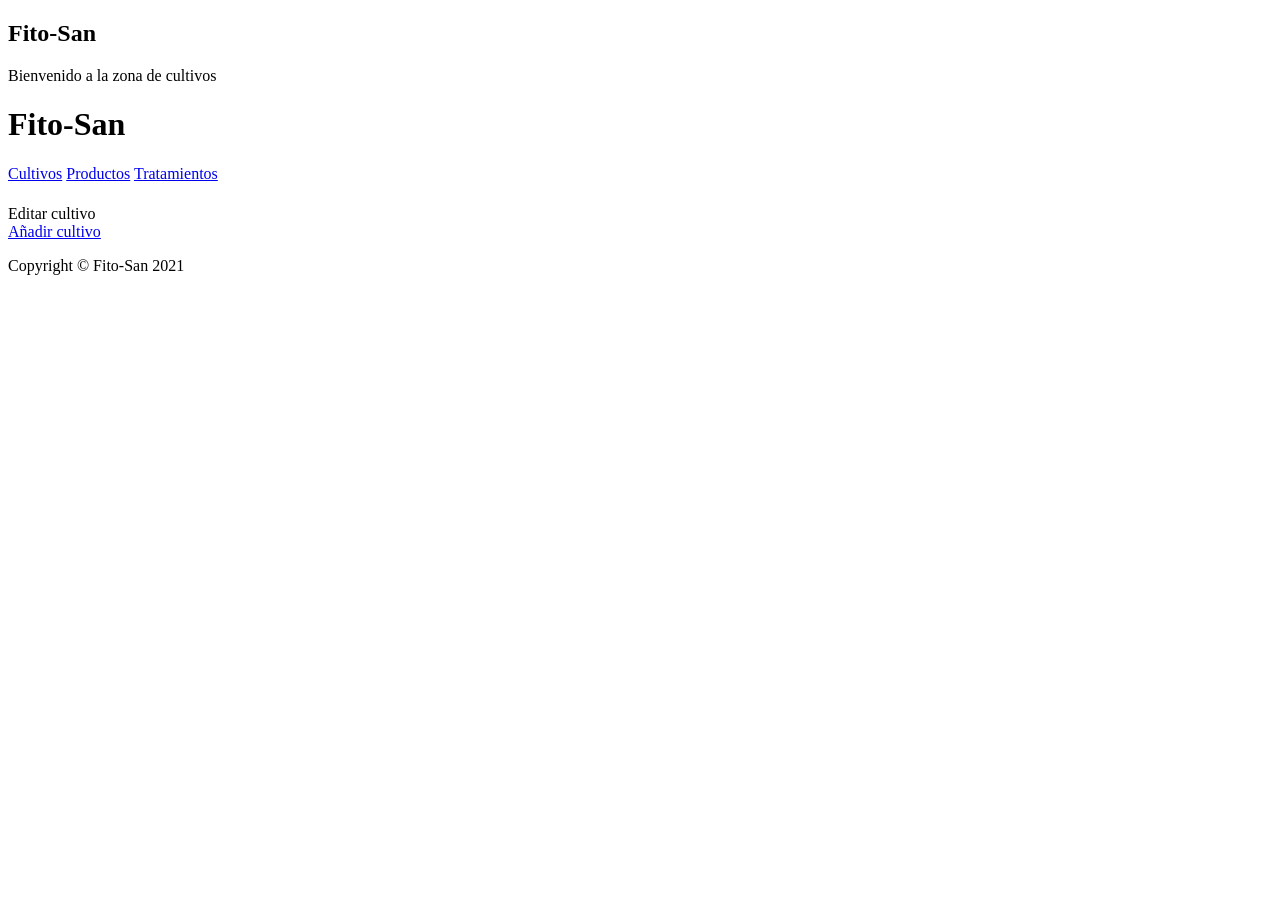
<file: practica1/practica1/src/main/resources/templates/cultivos.html>
<!DOCTYPE html>
<html  xmlns:th="http://www.thymeleaf.org">

<head>

  <meta charset="utf-8">
  <meta name="viewport" content="width=device-width, initial-scale=1, shrink-to-fit=no">
  <meta name="description" content="">
  <meta name="author" content="">

  <title>Shop Homepage - Start Bootstrap Template</title>

  <!-- Bootstrap core CSS -->
  <link th:href="@{/vendor/bootstrap/css/bootstrap.min.css}" th:rel="stylesheet">

  <!-- Custom styles for this template -->
  <link th:href="@{/css/shop-homepage.css}" th:rel="stylesheet">

</head>

<body>

  <!-- Navigation -->
  <nav class="navbar navbar-expand-lg navbar-dark bg-dark fixed-top">
    <h1 class="navbar-brand">Fito-San</h1>
    <div class="container">
      <span class="navbar-brand" href="#">Bienvenido a la zona de cultivos</span>
    </div>
  </nav>

  <!-- Page Content -->
  <div class="container">

    <div class="row">

      <div class="col-lg-2">

        <h1 class="my-4">Fito-San</h1>
        <div class="list-group">
          <a href="/cultivos" class="list-group-item">Cultivos</a>
          <a href="/productos" class="list-group-item">Productos</a>
          <a href="/tratamientos" class="list-group-item">Tratamientos</a>
        </div>

      </div>
      <!-- /.col-lg-2 -->

      <div class="col-lg-8">

        <div class="row my-4">
          

          
          <div th:each="cultivo : ${listaCultivos}" class="col-lg-12">

            
              <div class="card h-100">
                <div class="card-body">
                  <h4 class="card-title" th:text="${cultivo.especie}"></h4>
                  <h5 th:text="${cultivo.fechaPlantado}"></h5>
                  <p class="card-text" th:text="${cultivo.variedad} +' '+ ${cultivo.zona}"></p>
                </div>
                <div class="card-footer">
                  <a th:href="@{'/editarCultivo/'+${cultivo.id}}">Editar cultivo</a>
                </div>
              </div>
            
          </div>
          

        </div>
        <!-- /.row -->

      </div>
      <!-- /.col-lg-8 -->
      <div class="col-lg-2 my-4">
        <a class="text-center list-group-item" href="/formularioNuevoCultivo">Añadir cultivo</a>
      </div>

    </div>
    <!-- /.row -->

  </div>
  <!-- /.container -->

  <!-- Footer -->
  <footer class="py-5 bg-dark">
    <div class="container">
      <p class="m-0 text-center text-white">Copyright &copy; Fito-San 2021</p>
    </div>
    <!-- /.container -->
  </footer>

  <!-- Bootstrap core JavaScript -->
  <script th:src="@{/vendor/jquery/jquery.min.js}"></script>
  <script th:src="@{/vendor/bootstrap/js/bootstrap.bundle.min.js}"></script>

</body>

</html>
</file>
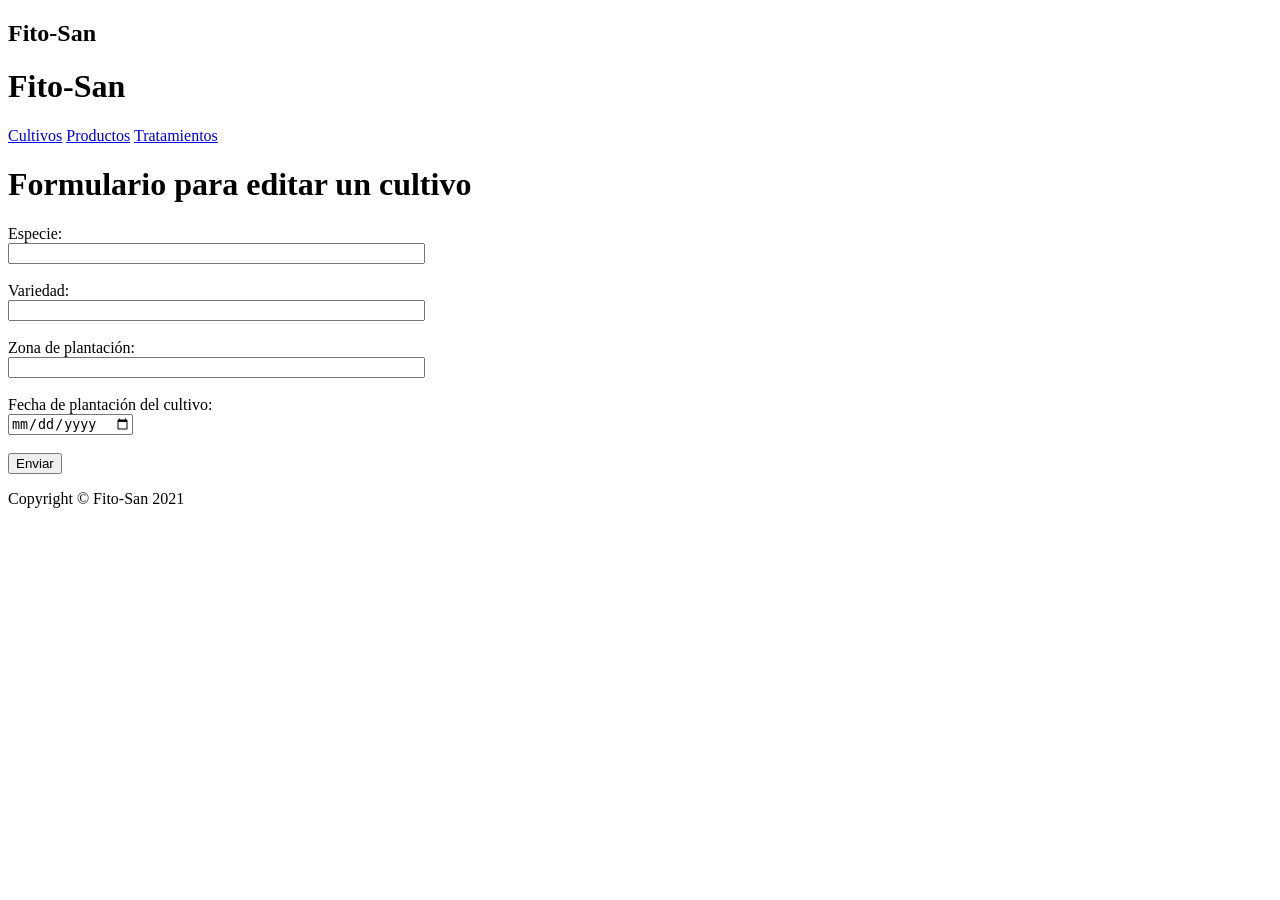
<file: practica1/practica1/src/main/resources/templates/editarcultivo.html>
<!DOCTYPE html>
<!--[if lt IE 7]>      <html class="no-js lt-ie9 lt-ie8 lt-ie7"> <![endif]-->
<!--[if IE 7]>         <html class="no-js lt-ie9 lt-ie8"> <![endif]-->
<!--[if IE 8]>         <html class="no-js lt-ie9"> <![endif]-->
<html>
    <head>
        <meta charset="utf-8">
        <meta http-equiv="X-UA-Compatible" content="IE=edge">
        <title></title>
        <meta name="description" content="">
        <meta name="viewport" content="width=device-width, initial-scale=1">
        <link rel="stylesheet" href="">
    </head>
    <body>

        <title>Shop Homepage - Start Bootstrap Template</title>

        <!-- Bootstrap core CSS -->
        <link th:href="@{/vendor/bootstrap/css/bootstrap.min.css}" th:rel="stylesheet">
      
        <!-- Custom styles for this template -->
        <link th:href="@{/css/shop-homepage.css}" th:rel="stylesheet">
      
      </head>
      
      <body>
      
        <!-- Navigation -->
        <nav class="navbar navbar-expand-lg navbar-dark bg-dark fixed-top">
          <h1 class="navbar-brand">Fito-San</h1>
        </nav>
      
        <!-- Page Content -->
        <div class="container">
      
          <div class="row">
      
            <div class="col-lg-3">
      
              <h1 class="my-4">Fito-San</h1>
              <div class="list-group">
                <a href="/cultivos" class="list-group-item">Cultivos</a>
                <a href="/productos" class="list-group-item">Productos</a>
                <a href="/tratamientos" class="list-group-item">Tratamientos</a>
              </div>
      
            </div>
            <!-- /.col-lg-3 -->
      

            
            <div class="col-lg-9">
      
                <div class="row my-4">
                    <h1 class="text-center bg-dark bg-dark-text">Formulario para editar un cultivo</h1>
                    <div class="my-4 formulario">
                        <form th:action="@{'/modifyCultivo/'+${cultivo.id}}" method="GET">
                            <label for="especie">Especie:</label><br>
                            <input type="text" id="especie" name="especie"  size="50" th:attr="placeholder=${cultivo.especie}"><br>  <br>
                            <label for="variedad">Variedad:</label><br>
                            <input type="text" id="variedad" name="variedad"  size="50" th:attr="placeholder=${cultivo.variedad}"><br><br>
                            <label for="zona">Zona de plantación:</label><br>
                            <input type="text" id="zona" name="zona" size="50" th:attr="placeholder=${cultivo.zona}"><br><br>
                            <label for="fechaPlantado">Fecha de plantación del cultivo:</label><br>
                            <input type="date" id="fechaPlantado" name="fechaPlantado"  th:attr="placeholder=${cultivo.fechaPlantado}"><br><br>

                            <div class="text-center">
                                <input type="submit" value="Enviar">
                            </div>
                        </form>
                    </div>
        
              </div>
              <!-- /.row -->
      
            </div>
            <!-- /.col-lg-9 -->
      
          </div>
          <!-- /.row -->
      
        </div>
        <!-- /.container -->
      
        <!-- Footer -->
        <footer class="py-5 bg-dark">
          <div class="container">
            <p class="m-0 text-center text-white">Copyright &copy; Fito-San 2021</p>
          </div>
          <!-- /.container -->
        </footer>
      
        <!-- Bootstrap core JavaScript -->
        <script th:src="@{/vendor/jquery/jquery.min.js}"></script>
        <script th:src="@{/vendor/bootstrap/js/bootstrap.bundle.min.js}"></script>






        
        
        
        <script src="" async defer></script>
    </body>
</html>
</file>
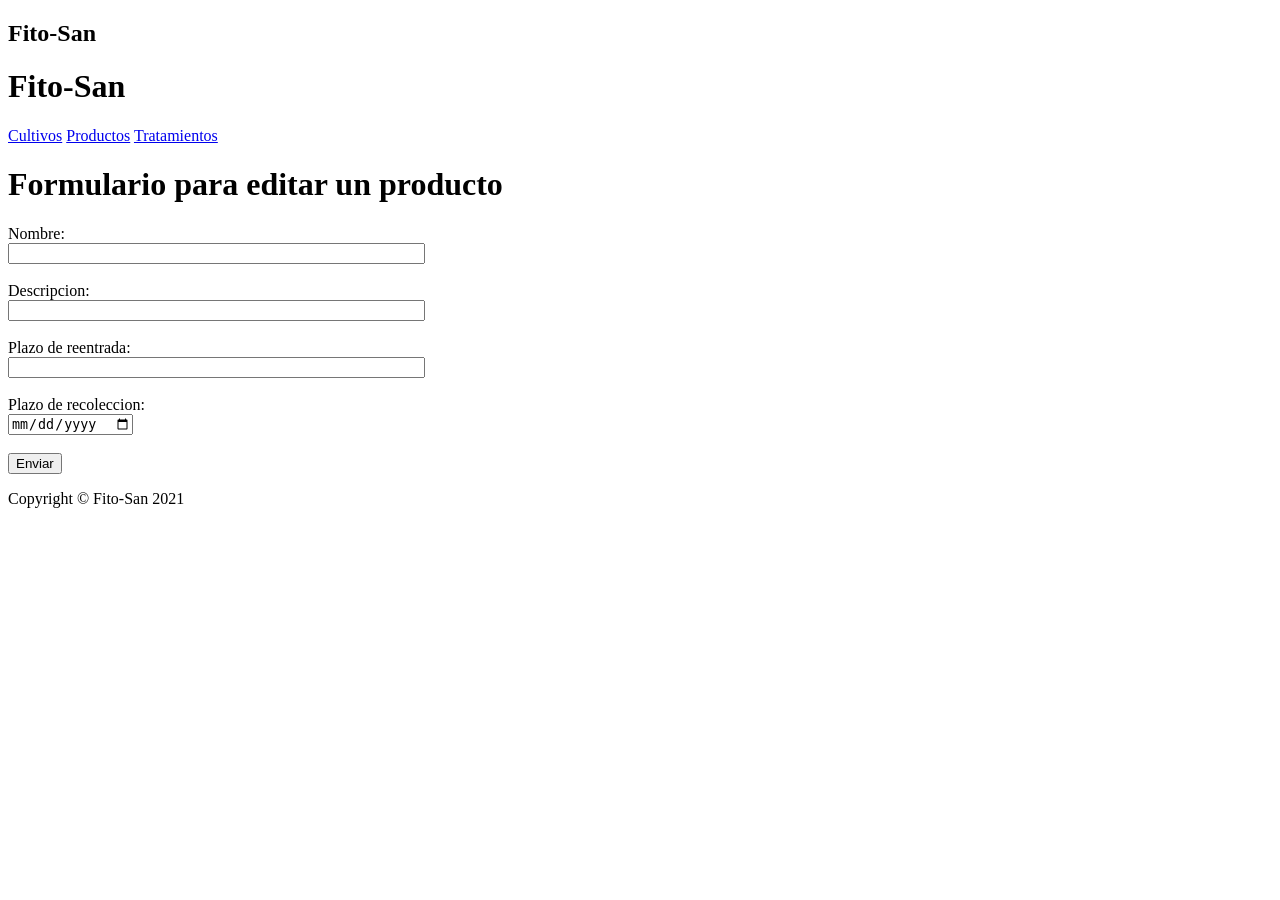
<file: practica1/practica1/src/main/resources/templates/editarProducto.html>
<!DOCTYPE html>
<!--[if lt IE 7]>      <html class="no-js lt-ie9 lt-ie8 lt-ie7"> <![endif]-->
<!--[if IE 7]>         <html class="no-js lt-ie9 lt-ie8"> <![endif]-->
<!--[if IE 8]>         <html class="no-js lt-ie9"> <![endif]-->
<html>
    <head>
        <meta charset="utf-8">
        <meta http-equiv="X-UA-Compatible" content="IE=edge">
        <title></title>
        <meta name="description" content="">
        <meta name="viewport" content="width=device-width, initial-scale=1">
        <link rel="stylesheet" href="">
    </head>
    <body>

        <title>Shop Homepage - Start Bootstrap Template</title>

        <!-- Bootstrap core CSS -->
        <link th:href="@{/vendor/bootstrap/css/bootstrap.min.css}" th:rel="stylesheet">
      
        <!-- Custom styles for this template -->
        <link th:href="@{/css/shop-homepage.css}" th:rel="stylesheet">
      
      </head>
      
      <body>
      
        <!-- Navigation -->
        <nav class="navbar navbar-expand-lg navbar-dark bg-dark fixed-top">
          <h1 class="navbar-brand">Fito-San</h1>
        </nav>
      
        <!-- Page Content -->
        <div class="container">
      
          <div class="row">
      
            <div class="col-lg-3">
      
              <h1 class="my-4">Fito-San</h1>
              <div class="list-group">
                <a href="/cultivos" class="list-group-item">Cultivos</a>
                <a href="/productos" class="list-group-item">Productos</a>
                <a href="/tratamientos" class="list-group-item">Tratamientos</a>
              </div>
      
            </div>
            <!-- /.col-lg-3 -->
      

            
            <div class="col-lg-9">

  <!-- Page Content -->
        <div class="row my-4">
            <h1 class="text-center bg-dark bg-dark-text">Formulario para editar un producto</h1>
            <div class="my-4 formulario">
                <form TH:action="@{'/editarProductos/'+${producto.id}}" method="GET">
                    <label for="nombre">Nombre:</label><br>
                    <input type="text" id="nombre" name="nombre" required size="50" th:attr="placeholder=${producto.nombre}"><br><br>
                    <label for="descripcion">Descripcion:</label><br>
                    <input type="text" id="descripcion" name="descripcion" size="50" th:attr="placeholder=${producto.descripcion}"><br><br>
                    <label for="plazoReentrada">Plazo de reentrada:</label><br>
                    <input type="text" id="reentrada" name="reentrada" size="50"th:attr="placeholder=${producto.plazoReentrada}"><br><br>
                    <label for="plazoRecoleccion">Plazo de recoleccion:</label><br>
                    <input type="date" id="recoleccion" name="recoleccion" size="50"th:attr="placeholder=${producto.plazoRecoleccion}"><br><br>
                    <div class="text-center">
                        <input type="submit" value="Enviar">
                    </div>
                </form>
            </div>
        </div>
        <!-- /.row -->

      </div>
      <!-- /.col-lg-9 -->

    </div>
    <!-- /.row -->

  </div>
  <!-- /.container -->

  <!-- Footer -->
  <footer class="py-5 bg-dark">
    <div class="container">
      <p class="m-0 text-center text-white">Copyright &copy; Fito-San 2021</p>
    </div>
    <!-- /.container -->
  </footer>

  <!-- Bootstrap core JavaScript -->
  <script th:src="@{/vendor/jquery/jquery.min.js}"></script>
  <script th:src="@{/vendor/bootstrap/js/bootstrap.bundle.min.js}"></script>
 
  <script src="" async defer></script>
</body>
</html>
</file>
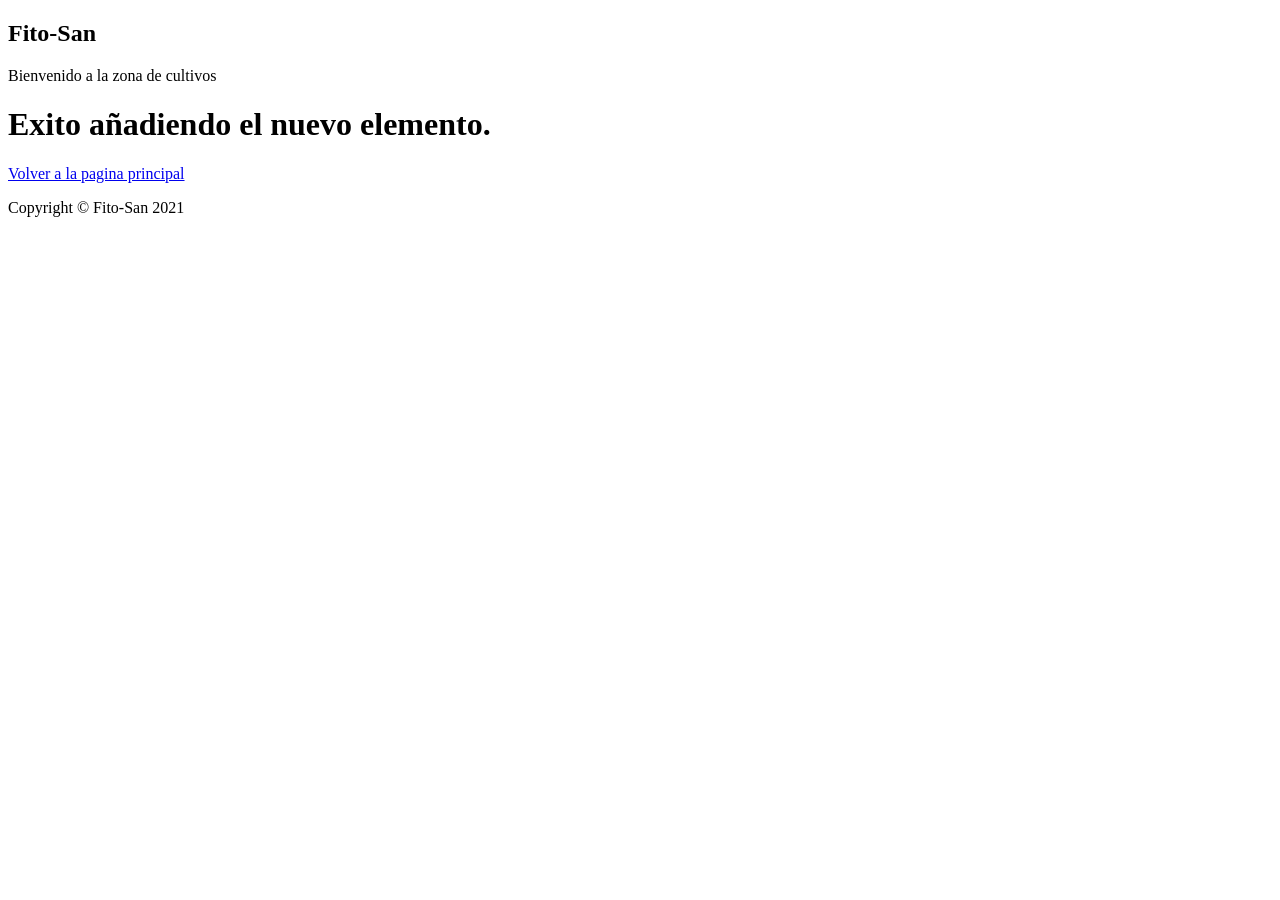
<file: practica1/practica1/src/main/resources/templates/exito.html>
<!DOCTYPE html>
<html lang="en" xmlns:th="http://www.thymeleaf.org">

<head>

  <meta charset="utf-8">
  <meta name="viewport" content="width=device-width, initial-scale=1, shrink-to-fit=no">
  <meta name="description" content="">
  <meta name="author" content="">

  <title>Shop Homepage - Start Bootstrap Template</title>

  <!-- Bootstrap core CSS -->
  <link th:href="@{/vendor/bootstrap/css/bootstrap.min.css}" th:rel="stylesheet">

  <!-- Custom styles for this template -->
  <link th:href="@{/css/shop-homepage.css}" th:rel="stylesheet">

</head>

<body>

  <!-- Navigation -->
  <nav class="navbar navbar-expand-lg navbar-dark bg-dark fixed-top">
    <h1 class="navbar-brand">Fito-San</h1>
    <div class="container">
      <span class="navbar-brand" href="#">Bienvenido a la zona de cultivos</span>
    </div>
  </nav>

  <!-- Page Content -->
  <div class="container text-center">
    <h1>Exito añadiendo el nuevo elemento.</h1>
    <a href="/">Volver a la pagina principal</a>
    

  </div>
  <!-- /.container -->

  <!-- Footer -->
  <footer class="py-5 bg-dark">
    <div class="container">
      <p class="m-0 text-center text-white">Copyright &copy; Fito-San 2021</p>
    </div>
    <!-- /.container -->
  </footer>

  <!-- Bootstrap core JavaScript -->
  <script th:src="@{/vendor/jquery/jquery.min.js}"></script>
  <script th:src="@{/vendor/bootstrap/js/bootstrap.bundle.min.js}"></script>

</body>

</html>
</file>
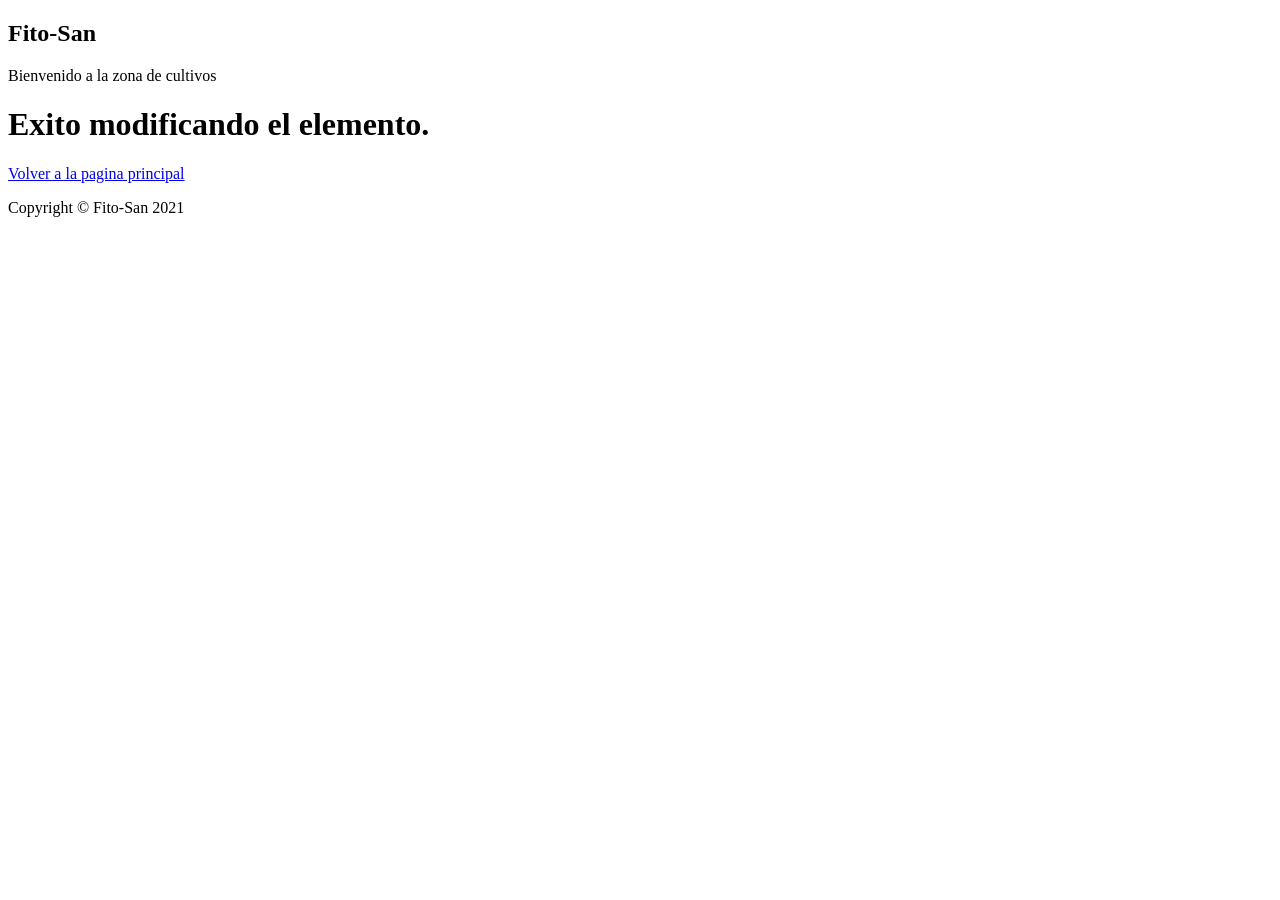
<file: practica1/practica1/src/main/resources/templates/exitomodificacion.html>
<!DOCTYPE html>
<html lang="en" xmlns:th="http://www.thymeleaf.org">

<head>

  <meta charset="utf-8">
  <meta name="viewport" content="width=device-width, initial-scale=1, shrink-to-fit=no">
  <meta name="description" content="">
  <meta name="author" content="">

  <title>Shop Homepage - Start Bootstrap Template</title>

  <!-- Bootstrap core CSS -->
  <link th:href="@{/vendor/bootstrap/css/bootstrap.min.css}" th:rel="stylesheet">

  <!-- Custom styles for this template -->
  <link th:href="@{/css/shop-homepage.css}" th:rel="stylesheet">

</head>

<body>

  <!-- Navigation -->
  <nav class="navbar navbar-expand-lg navbar-dark bg-dark fixed-top">
    <h1 class="navbar-brand">Fito-San</h1>
    <div class="container">
      <span class="navbar-brand" href="#">Bienvenido a la zona de cultivos</span>
    </div>
  </nav>

  <!-- Page Content -->
  <div class="container text-center">
    <h1>Exito modificando el elemento.</h1>
    <a href="/">Volver a la pagina principal</a>
    

  </div>
  <!-- /.container -->

  <!-- Footer -->
  <footer class="py-5 bg-dark">
    <div class="container">
      <p class="m-0 text-center text-white">Copyright &copy; Fito-San 2021</p>
    </div>
    <!-- /.container -->
  </footer>

  <!-- Bootstrap core JavaScript -->
  <script th:src="@{/vendor/jquery/jquery.min.js}"></script>
  <script th:src="@{/vendor/bootstrap/js/bootstrap.bundle.min.js}"></script>

</body>

</html>
</file>
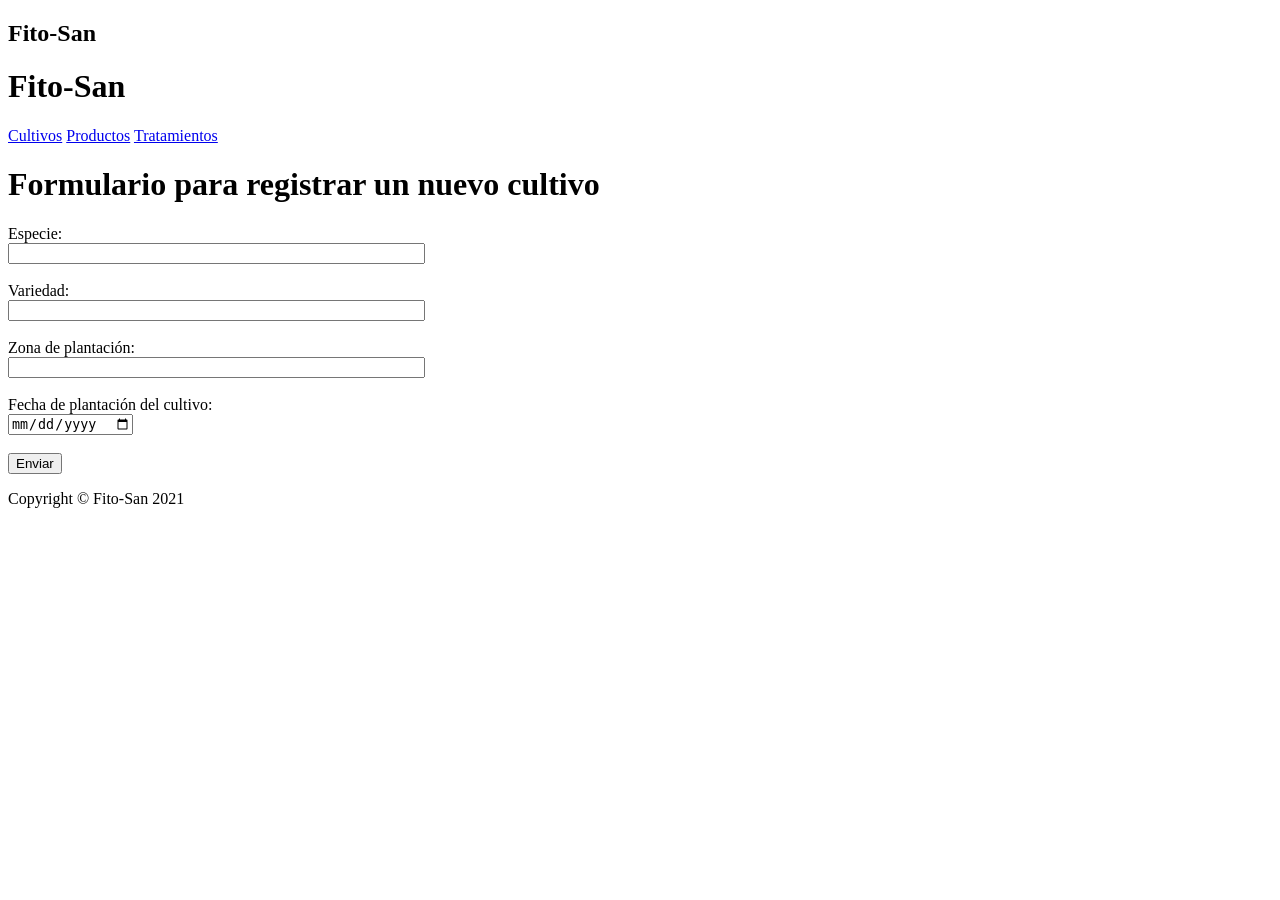
<file: practica1/practica1/src/main/resources/templates/formularioCultivo.html>
<!DOCTYPE html>
<html lang="en" xmlns:th="http://www.thymeleaf.org">

<head>

  <meta charset="utf-8">
  <meta name="viewport" content="width=device-width, initial-scale=1, shrink-to-fit=no">
  <meta name="description" content="">
  <meta name="author" content="">

  <title>Shop Homepage - Start Bootstrap Template</title>

  <!-- Bootstrap core CSS -->
  <link th:href="@{/vendor/bootstrap/css/bootstrap.min.css}" th:rel="stylesheet">

  <!-- Custom styles for this template -->
  <link th:href="@{/css/shop-homepage.css}" th:rel="stylesheet">

</head>

<body>

  <!-- Navigation -->
  <nav class="navbar navbar-expand-lg navbar-dark bg-dark fixed-top">
    <h1 class="navbar-brand">Fito-San</h1>
  </nav>

  <!-- Page Content -->
  <div class="container">

    <div class="row">

      <div class="col-lg-3">

        <h1 class="my-4">Fito-San</h1>
        <div class="list-group">
          <a href="/cultivos" class="list-group-item">Cultivos</a>
          <a href="/productos" class="list-group-item">Productos</a>
          <a href="/tratamientos" class="list-group-item">Tratamientos</a>
        </div>

      </div>
      <!-- /.col-lg-3 -->

      <div class="col-lg-9">

        <div class="row my-4">
            <h1 class="text-center bg-dark bg-dark-text">Formulario para registrar un nuevo cultivo</h1>
            <div class="my-4 formulario">
                <form action="/addNuevoCultivo" method="POST">
                    <label for="especie">Especie:</label><br>
                    <input type="text" id="especie" name="especie" required size="50"><br><br>
                    <label for="variedad">Variedad:</label><br>
                    <input type="text" id="variedad" name="variedad" required size="50"><br><br>
                    <label for="zona">Zona de plantación:</label><br>
                    <input type="text" id="zona" name="zona" size="50"><br><br>
                    <label for="fechaPlantado">Fecha de plantación del cultivo:</label><br>
                    <input type="date" id="fechaPlantado" name="fechaPlantado" required><br><br>
                    <div class="text-center">
                        <input type="submit" value="Enviar">
                    </div>
                </form>
            </div>
        </div>
        <!-- /.row -->

      </div>
      <!-- /.col-lg-9 -->

    </div>
    <!-- /.row -->

  </div>
  <!-- /.container -->

  <!-- Footer -->
  <footer class="py-5 bg-dark">
    <div class="container">
      <p class="m-0 text-center text-white">Copyright &copy; Fito-San 2021</p>
    </div>
    <!-- /.container -->
  </footer>

  <!-- Bootstrap core JavaScript -->
  <script th:src="@{/vendor/jquery/jquery.min.js}"></script>
  <script th:src="@{/vendor/bootstrap/js/bootstrap.bundle.min.js}"></script>

</body>

</html>
</file>
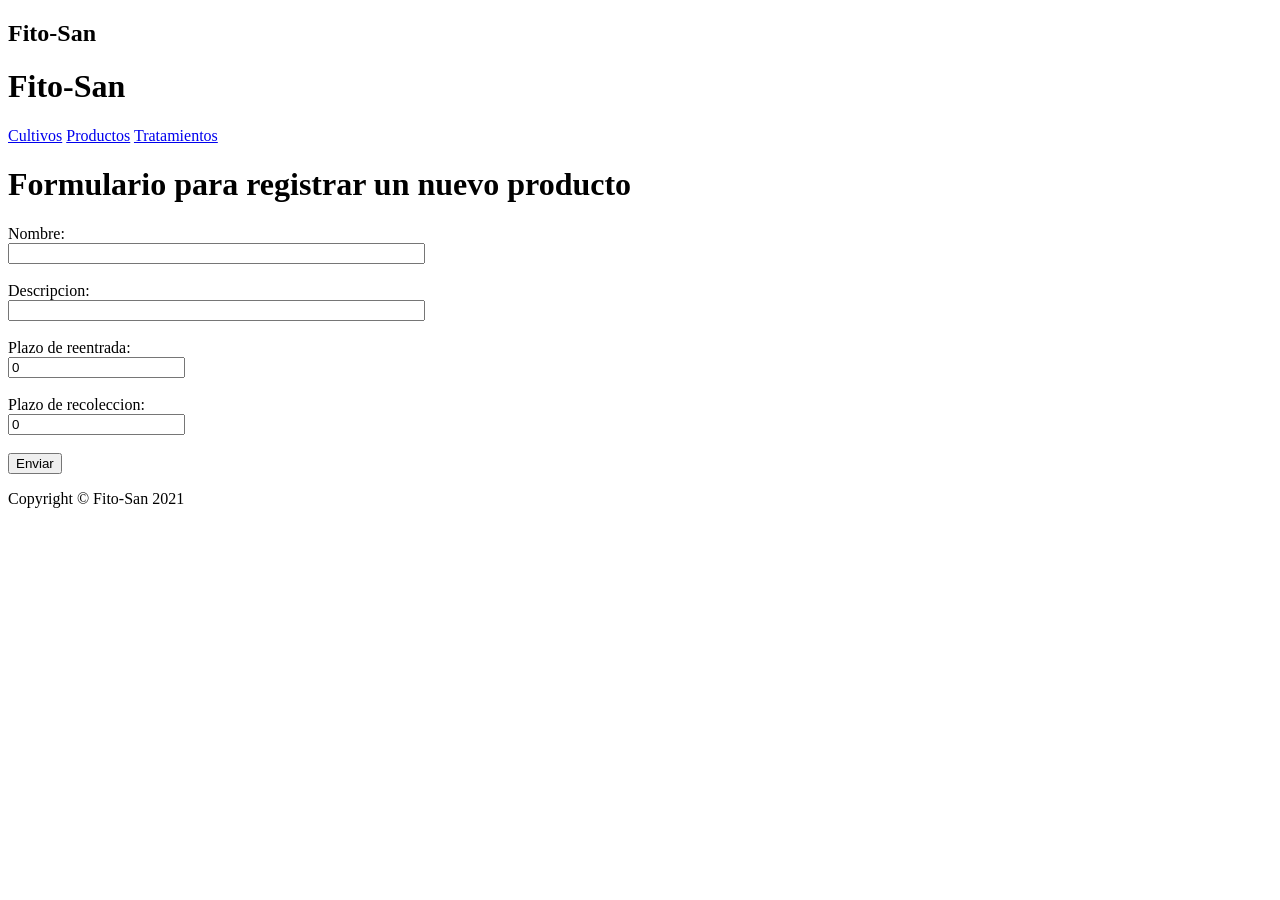
<file: practica1/practica1/src/main/resources/templates/formularioProducto.html>
<!DOCTYPE html>
<html lang="en" xmlns:th="http://www.thymeleaf.org">

<head>

  <meta charset="utf-8">
  <meta name="viewport" content="width=device-width, initial-scale=1, shrink-to-fit=no">
  <meta name="description" content="">
  <meta name="author" content="">

  <title>Shop Homepage - Start Bootstrap Template</title>

  <!-- Bootstrap core CSS -->
  <link th:href="@{/vendor/bootstrap/css/bootstrap.min.css}" th:rel="stylesheet">

  <!-- Custom styles for this template -->
  <link th:href="@{/css/shop-homepage.css}" th:rel="stylesheet">

</head>

<body>

  <!-- Navigation -->
  <nav class="navbar navbar-expand-lg navbar-dark bg-dark fixed-top">
    <h1 class="navbar-brand">Fito-San</h1>
  </nav>

  <!-- Page Content -->
  <div class="container">

    <div class="row">

      <div class="col-lg-3">

        <h1 class="my-4">Fito-San</h1>
        <div class="list-group">
          <a href="/cultivos" class="list-group-item">Cultivos</a>
          <a href="/productos" class="list-group-item">Productos</a>
          <a href="/tratamientos" class="list-group-item">Tratamientos</a>
        </div>

      </div>
      <!-- /.col-lg-3 -->
      <div class="col-lg-9">
        <div class="row my-4">
            <h1 class="text-center bg-dark bg-dark-text">Formulario para registrar un nuevo producto</h1>
            <div class="my-4 formulario">
                <form action="/addNuevoProducto" method="POST">
                    <label for="nombre">Nombre:</label><br>
                    <input type="text" id="nombre" name="nombre" required size="50"><br><br>
                    <label for="descripcion">Descripcion:</label><br>
                    <input type="text" id="descripcion" name="descripcion" size="50"><br><br>
                    <label for="plazoReentrada">Plazo de reentrada:</label><br>
                    <input type="number" id="plazoReentrada" value=0 name="plazoReentrada" size="50"><br><br>
                    <label for="plazoRecoleccion">Plazo de recoleccion:</label><br>
                    <input type="number" id="plazoRecoleccion" value=0 name="plazoRecoleccion"><br><br>
                    <div class="text-center">
                        <input type="submit" value="Enviar">
                    </div>
                </form>
            </div>
        </div>
        <!-- /.row -->

      </div>
      <!-- /.col-lg-9 -->

    </div>
    <!-- /.row -->

  </div>
  <!-- /.container -->

  <!-- Footer -->
  <footer class="py-5 bg-dark">
    <div class="container">
      <p class="m-0 text-center text-white">Copyright &copy; Fito-San 2021</p>
    </div>
    <!-- /.container -->
  </footer>

  <!-- Bootstrap core JavaScript -->
  <script th:src="@{/vendor/jquery/jquery.min.js}"></script>
  <script th:src="@{/vendor/bootstrap/js/bootstrap.bundle.min.js}"></script>

</body>

</html>
</file>
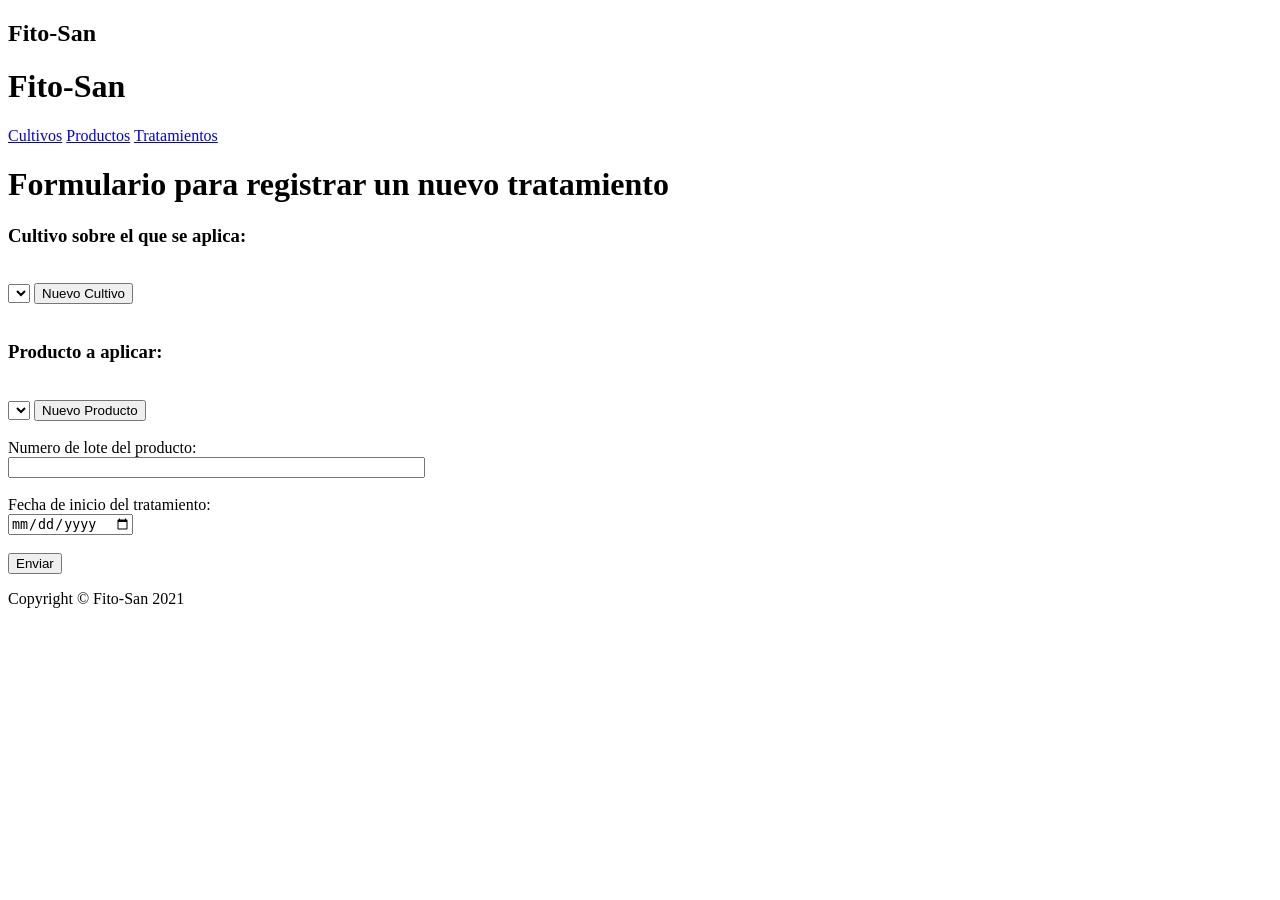
<file: practica1/practica1/src/main/resources/templates/formularioTratamiento.html>
<!DOCTYPE html>
<html lang="en" xmlns:th="http://www.thymeleaf.org">

<head>

  <meta charset="utf-8">
  <meta name="viewport" content="width=device-width, initial-scale=1, shrink-to-fit=no">
  <meta name="description" content="">
  <meta name="author" content="">

  <title>Shop Homepage - Start Bootstrap Template</title>

  <!-- Bootstrap core CSS -->
  <link th:href="@{/vendor/bootstrap/css/bootstrap.min.css}" th:rel="stylesheet">

  <!-- Custom styles for this template -->
  <link th:href="@{/css/shop-homepage.css}" th:rel="stylesheet">

</head>

<body>

  <!-- Navigation -->
  <nav class="navbar navbar-expand-lg navbar-dark bg-dark fixed-top">
    <h1 class="navbar-brand">Fito-San</h1>
  </nav>

  <!-- Page Content -->
  <div class="container">

    <div class="row">

      <div class="col-lg-3">

        <h1 class="my-4">Fito-San</h1>
        <div class="list-group">
          <a href="/cultivos" class="list-group-item">Cultivos</a>
          <a href="/productos" class="list-group-item">Productos</a>
          <a href="/tratamientos" class="list-group-item">Tratamientos</a>
        </div>

      </div>
      <!-- /.col-lg-3 -->

      <div class="col-lg-9">

        <div class="row my-4">
            <h1 class="text-center bg-dark bg-dark-text">Formulario para registrar un nuevo tratamiento</h1>
            <div class="my-4 formulario">
                <form action="/nuevoTratamiento" method="POST">
                    <h3><label for="cultivo">Cultivo sobre el que se aplica:</label></h3><br>
                    <select id="selectCultivo" class="form-control" name="cultivoSeleccionado">
                      <div th:each="cultivo : ${listaCultivos}">
                        <option th:text="${cultivo.especie}" th:value="${cultivo.especie}"></option>
                      </div>
                    </select>
                    <button id="mostrarCultivo" class="text-center list-group-item" onclick="mostrarNuevoCultivo()">Nuevo Cultivo</button>
                    <div id="nuevoCultivo" style="display: none;">
                      <label for="especie">Especie:</label><br>
                      <input type="text" id="especie" name="especie" size="50"><br><br>
                      <label for="variedad">Variedad:</label><br>
                      <input type="text" id="variedad" name="variedad" size="50"><br><br>
                      <label for="zona">Zona de plantación:</label><br>
                      <input type="text" id="zona" name="zona" size="50"><br><br>
                      <label for="fechaPlantado">Fecha de plantación del cultivo:</label><br>
                      <input type="date" id="fechaPlantado" name="fechaPlantado"><br><br>
                    </div>
                    <button id="ocultarCultivo" style="display: none;" class="text-center list-group-item" onclick="ocultarNuevoCultivo()">Cancelar nuevo cultivo</button>
                    <br><br>
                    <h3><label for="producto">Producto a aplicar:</label></h3><br>
                    <select class="form-control" name="productoSeleccionado" id="selectProducto">
                      <div th:each="producto : ${listaProductos}">
                        <option th:text="${producto.nombre}" th:value="${producto.nombre}"></option>
                      </div>
                    </select>
                    <button id="mostrarProducto" class="text-center list-group-item" onclick="mostrarNuevoProducto()">Nuevo Producto</button>
                    <div id="nuevoProducto" style="display: none;">
                      <label for="nombre">Nombre:</label><br>
                      <input type="text" id="nombre" name="nombre" size="50"><br><br>
                      <label for="descripcion">Descripcion:</label><br>
                      <input type="text" id="descripcion" name="descripcion" size="50"><br><br>
                      <label for="plazoReentrada">Plazo de reentrada:</label><br>
                      <input type="number" id="plazoReentrada" value=0 name="plazoReentrada" size="50"><br><br>
                      <label for="plazoRecoleccion">Plazo de recoleccion:</label><br>
                      <input type="number" id="plazoRecoleccion" value=0 name="plazoRecoleccion"><br><br>
                    </div>
                    <button id="ocultarProducto" style="display: none;" class="text-center list-group-item" onclick="ocultarNuevoProducto()">Cancelar nuevo producto</button>
                    <br><br>
                    <label for="lote">Numero de lote del producto:</label><br>
                    <input type="text" id="lote" name="lote" size="50" required><br><br>
                    <label for="fechaInicio">Fecha de inicio del tratamiento:</label><br>
                    <input type="date" id="fechaInicio" name="fechaInicio" required><br><br>
                    <div class="text-center">
                        <input type="submit" value="Enviar">
                    </div>
                </form>
            </div>
        </div>
        <!-- /.row -->

      </div>
      <!-- /.col-lg-9 -->

    </div>
    <!-- /.row -->

  </div>
  <!-- /.container -->

  <!-- Footer -->
  <footer class="py-5 bg-dark">
    <div class="container">
      <p class="m-0 text-center text-white">Copyright &copy; Fito-San 2021</p>
    </div>
    <!-- /.container -->
  </footer>

  <!-- Bootstrap core JavaScript -->
  <script th:src="@{/vendor/jquery/jquery.min.js}"></script>
  <script th:src="@{/vendor/bootstrap/js/bootstrap.bundle.min.js}"></script>
  <script th:src="@{/mostrarOcultar.js}">
  </script>

</body>

</html>
</file>
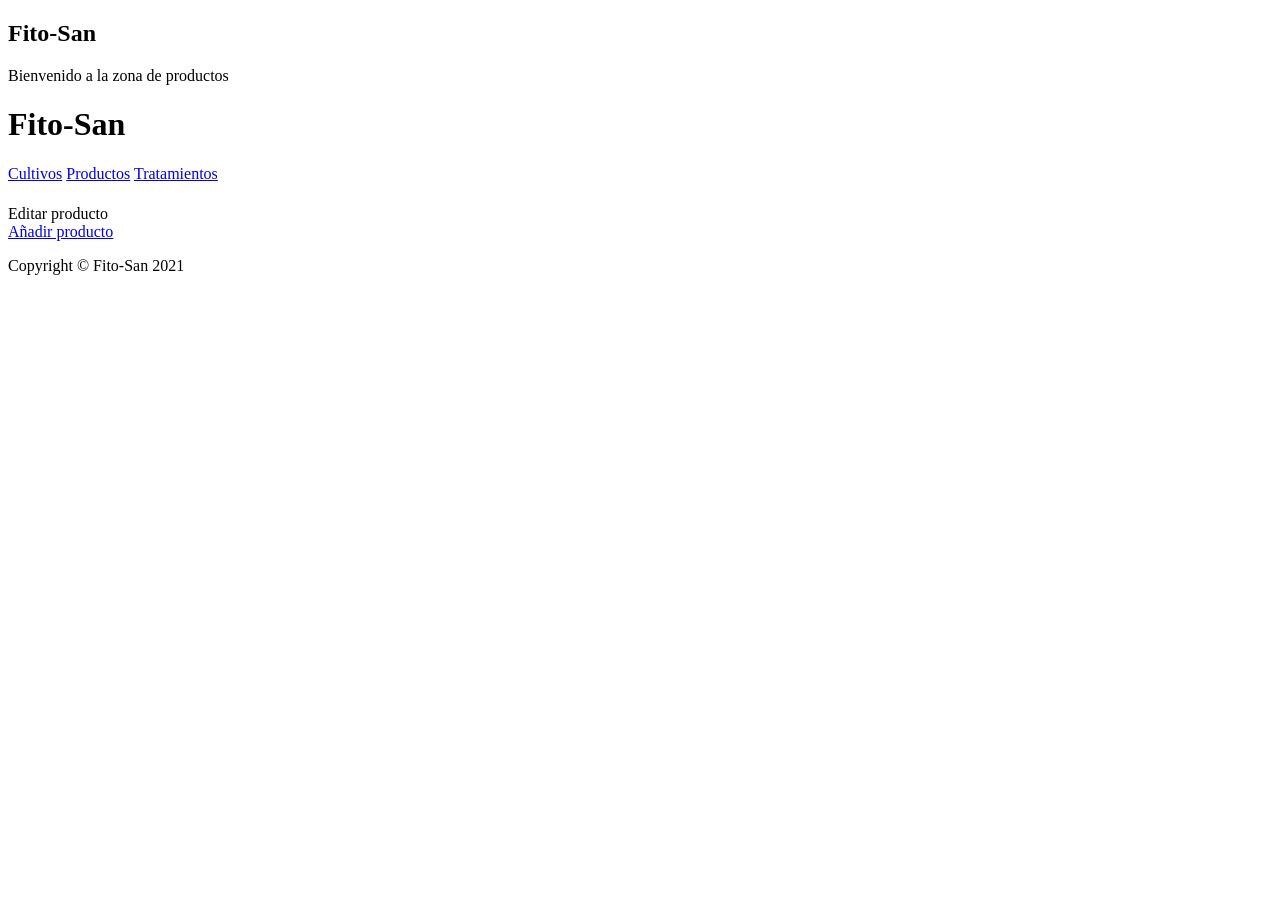
<file: practica1/practica1/src/main/resources/templates/productos.html>
<!DOCTYPE html>
<html  xmlns:th="http://www.thymeleaf.org">

<head>

  <meta charset="utf-8">
  <meta name="viewport" content="width=device-width, initial-scale=1, shrink-to-fit=no">
  <meta name="description" content="">
  <meta name="author" content="">

  <title>Shop Homepage - Start Bootstrap Template</title>

  <!-- Bootstrap core CSS -->
  <link th:href="@{/vendor/bootstrap/css/bootstrap.min.css}" th:rel="stylesheet">

  <!-- Custom styles for this template -->
  <link th:href="@{/css/shop-homepage.css}" th:rel="stylesheet">

</head>

<body>

  <!-- Navigation -->
  <nav class="navbar navbar-expand-lg navbar-dark bg-dark fixed-top">
    <h1 class="navbar-brand">Fito-San</h1>
    <div class="container">
      <span class="navbar-brand" href="#">Bienvenido a la zona de productos</span>
    </div>
  </nav>

  <!-- Page Content -->
  <div class="container">

    <div class="row">

      <div class="col-lg-2">

        <h1 class="my-4">Fito-San</h1>
        <div class="list-group">
          <a href="/cultivos" class="list-group-item">Cultivos</a>
          <a href="/productos" class="list-group-item">Productos</a>
          <a href="/tratamientos" class="list-group-item">Tratamientos</a>
        </div>

      </div>
      <!-- /.col-lg-2 -->

      <div class="col-lg-8">

        <div class="row my-4">
          

          
          <div th:each="producto : ${listaProductos}" class="col-lg-12">

            
              <div class="card h-100">
                <div class="card-body">
                  <h4 class="card-title" th:text="'Producto: ' +${producto.nombre}"></h4>
                  <h5 th:text="'Descripcion : ' +${producto.descripcion}"></h5>
                  <p class="card-text" th:text="'Plazo de reentrada: ' +${producto.plazoReentrada} + ' dias'"></p>
                  <p class="card-text" th:text="'Plazo de recoleccion: ' +${producto.plazoRecoleccion}+ ' dias'"></p>
                </div>
                <div class="card-footer">
                  <a th:href="@{'/editarProducto/'+${producto.id}}">Editar producto</a>
                </div>
              </div>
            
          </div>
          

        </div>
        <!-- /.row -->

      </div>
      <!-- /.col-lg-8 -->
      <div class="col-lg-2 my-4">
        <a class="text-center list-group-item" href="/formularioNuevoProducto">Añadir producto</a>
      </div>

    </div>
    <!-- /.row -->

  </div>
  <!-- /.container -->

  <!-- Footer -->
  <footer class="py-5 bg-dark">
    <div class="container">
      <p class="m-0 text-center text-white">Copyright &copy; Fito-San 2021</p>
    </div>
    <!-- /.container -->
  </footer>

  <!-- Bootstrap core JavaScript -->
  <script th:src="@{/vendor/jquery/jquery.min.js}"></script>
  <script th:src="@{/vendor/bootstrap/js/bootstrap.bundle.min.js}"></script>

</body>

</html>
</file>
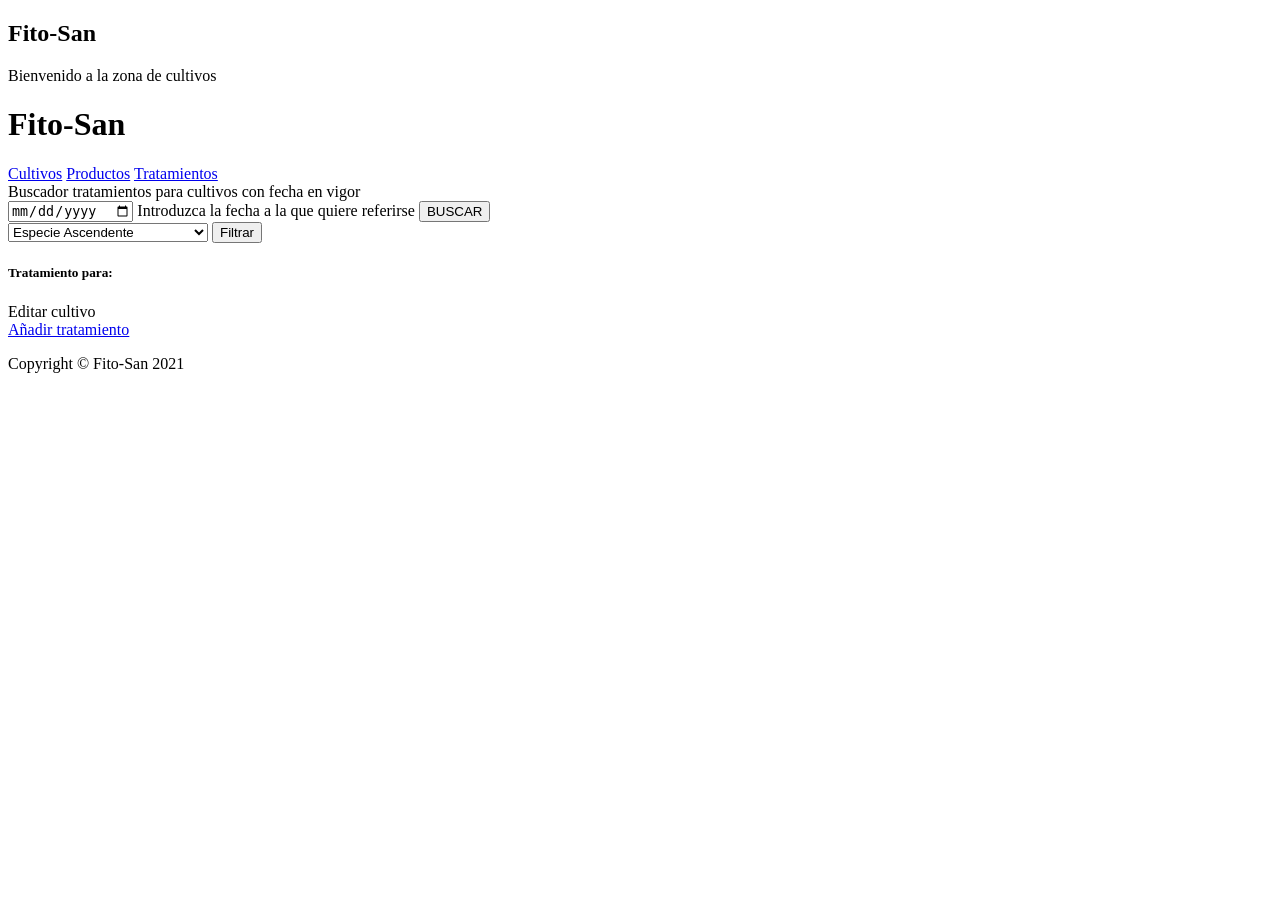
<file: practica1/practica1/src/main/resources/templates/tratamientos.html>
<!DOCTYPE html>
<html  xmlns:th="http://www.thymeleaf.org">

<head>

  <meta charset="utf-8">
  <meta name="viewport" content="width=device-width, initial-scale=1, shrink-to-fit=no">
  <meta name="description" content="">
  <meta name="author" content="">

  <title>Shop Homepage - Start Bootstrap Template</title>

  <!-- Bootstrap core CSS -->
  <link th:href="@{/vendor/bootstrap/css/bootstrap.min.css}" th:rel="stylesheet">

  <!-- Custom styles for this template -->
  <link th:href="@{/css/shop-homepage.css}" th:rel="stylesheet">

</head>

<body>

  <!-- Navigation -->
  <nav class="navbar navbar-expand-lg navbar-dark bg-dark fixed-top">
    <h1 class="navbar-brand">Fito-San</h1>
    <div class="container">
      <span class="navbar-brand" href="#">Bienvenido a la zona de cultivos</span>
    </div>
  </nav>

  <!-- Page Content -->
  <div class="container">

    <div class="row">

      <div class="col-lg-2">

        <h1 class="my-4">Fito-San</h1>
        <div class="list-group">
          <a href="/cultivos" class="list-group-item">Cultivos</a>
          <a href="/productos" class="list-group-item">Productos</a>
          <a href="/tratamientos" class="list-group-item">Tratamientos</a>
        </div>

      </div>
      <!-- /.col-lg-2 -->

      <div class="col-lg-8">
        <div class="DateSearcher">Buscador tratamientos para cultivos con fecha en vigor <br>
          <form action="/getTratamientosByDate" method="GET">
          <input type="date" name="date"><label class="labeldate"> Introduzca la fecha a la que quiere referirse</label>
          <input type="submit" value="BUSCAR">
          
          </form>
        </div>

       
       

        <div class="row my-4">

        <form action="/filtrar" method="POST">  
          <select name="metodoFiltrado">
            <option value="EspecieAsc">Especie Ascendente</option>
            <option value="EspecieDes">Especie Descendente</option>
            <option value="FinReentradaAsc">Fin Reentrada Ascendente</option>
            <option value="FinReentradaDes">Fin Reentrada Descendente</option>
            <option value="FinRecoleccionAsc">Fin Recoleccion Ascendente</option>
            <option value="FinRecoleccionDes">Fin Recoleccion Descendente</option>
          </select>
          <input type="submit" value="Filtrar">
        </form>  

          <div th:each="tratamiento : ${listaTratamientos}" class="col-lg-12">


              <div class="card h-100">
                <div class="card-body">
                  <h5 class="card-title">Tratamiento para:</h5>
                  <h4 th:text="${tratamiento.cultivoAplicado.especie}"></h4>
                  <p class="card-text" th:text="'Producto: '+${tratamiento.productoAplicado.nombre}"></p>
                  <p class="card-text" th:text="'Inicio: '+${tratamiento.fechaInicio}"></p>
                  <p class="card-text" th:text="'Reentrada: '+${tratamiento.finReentrada}"></p>
                  <p class="card-text" th:text="'Recoleccion: '+${tratamiento.finRecoleccion}"></p>
                </div>
                <div class="card-footer">
                  <a th:href="@{'/editarTratamiento/'+${tratamiento.id}}">Editar cultivo</a>
                </div>
              </div>
            
          </div>
          

        </div>
        <!-- /.row -->

      </div>
      <!-- /.col-lg-8 -->
      <div class="col-lg-2 my-4">
        <a class="text-center list-group-item" href="/formularioNuevoTratamiento">Añadir tratamiento</a>
      </div>

    </div>
    <!-- /.row -->

  </div>
  <!-- /.container -->

  <!-- Footer -->
  <footer class="py-5 bg-dark">
    <div class="container">
      <p class="m-0 text-center text-white">Copyright &copy; Fito-San 2021</p>
    </div>
    <!-- /.container -->
  </footer>

  <!-- Bootstrap core JavaScript -->
  <script th:src="@{/vendor/jquery/jquery.min.js}"></script>
  <script th:src="@{/vendor/bootstrap/js/bootstrap.bundle.min.js}"></script>

</body>

</html>
</file>
